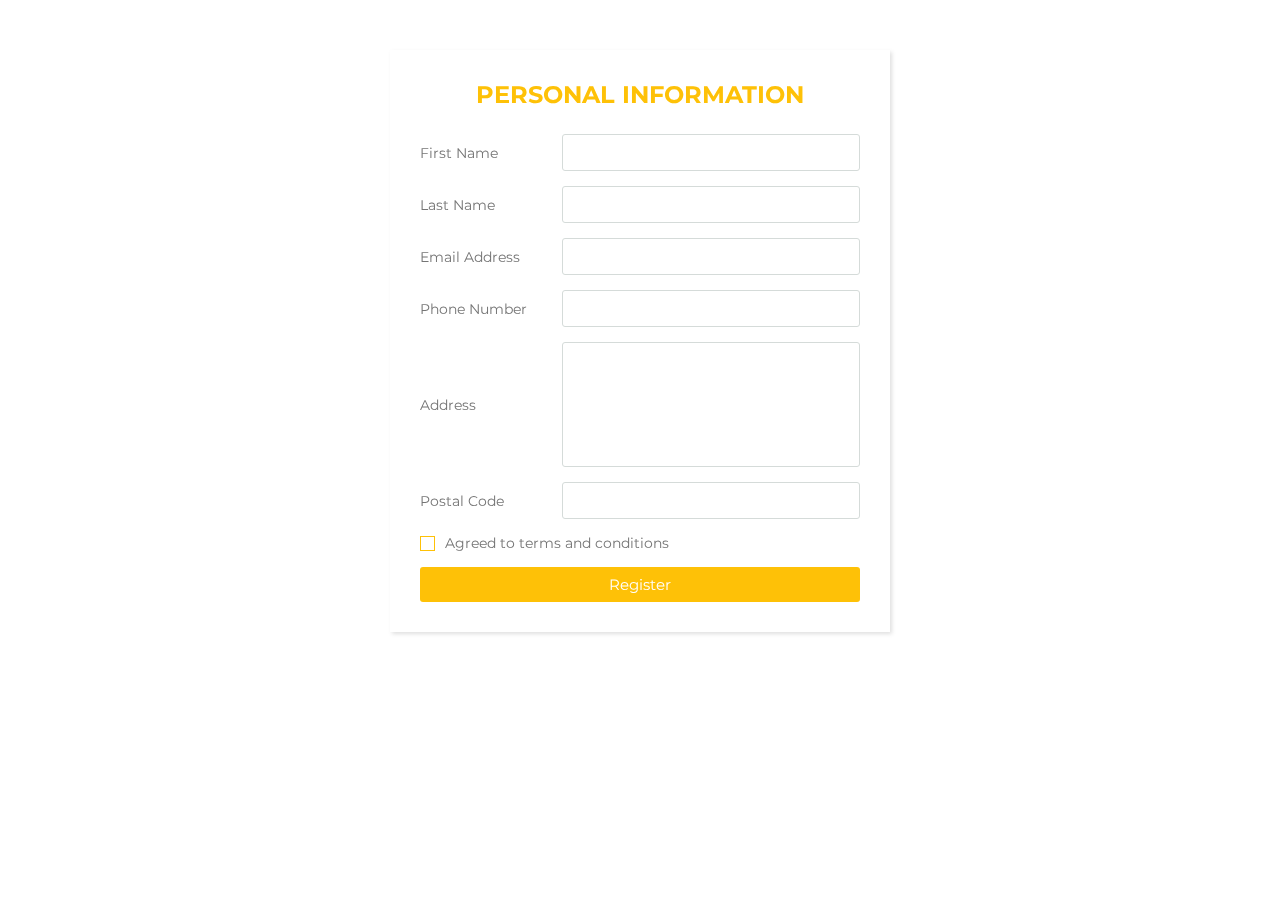
<file: info.html>
<!DOCTYPE html>
<html>
    <head>
        <title>Coffee Website - info</title>
        <link rel="stylesheet" type="text/css" href="info.css">
      </head>
<body>
    <div class="wrapper">
    <div class="title">
      Personal Information
    </div>
    <form action="https://sheetdb.io/api/v1/zrbsnimsdc9r0" method="post" id="sheetdb-form">
    <div class="form">
       <div class="inputfield">
          <label for="Firstname">First Name</label>
          <input type="text" class="input" name="data[Firstname]" required>
       </div>  
        <div class="inputfield">
          <label for="Lastname">Last Name</label>
          <input type="text" class="input" name="data[Lastname]" required>
       </div>  
         
        <div class="inputfield">
          <label for="Email">Email Address</label>
          <input type="text" class="input" name="data[Email]" required>
       </div> 
      <div class="inputfield">
          <label for="Phnumber">Phone Number</label>
          <input type="text" class="input" name="data[Phnumber]" required>
       </div> 
      <div class="inputfield">
          <label for="Address">Address</label>
          <textarea class="textarea" name="data[Address]" required></textarea>
       </div> 
      <div class="inputfield">
          <label for="Postalcode">Postal Code</label>
          <input type="text" class="input" name="data[Postalcode]" required>
       </div> 
      <div class="inputfield terms">
          <label class="check">
            <input type="checkbox" required>
            <span class="checkmark"></span>
          </label>
          <p>Agreed to terms and conditions</p>
       </div> 
      <div class="inputfield">
        <input type="submit" value="Register" class="btn">
      </div>
    </div>
    </form>
</div>
<script src="info.js"></script>
</body>
</html>
</file>
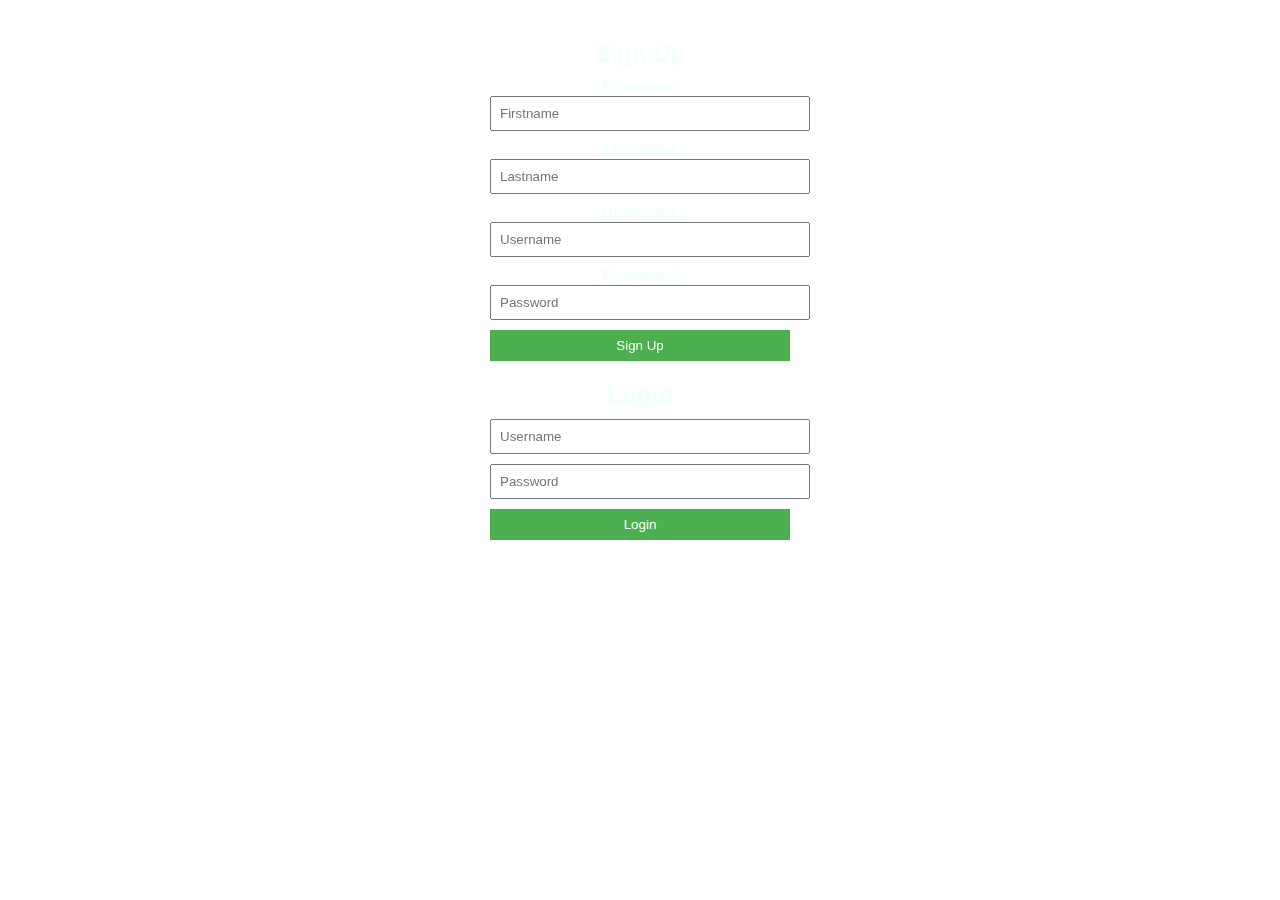
<file: log.html>
<!DOCTYPE html>
<html>
<head>
  <title>Coffee Website - Sign Up/Login</title>
  <link rel="stylesheet" type="text/css" href="styles.css">
</head>
<body>
  <div class="container">
    <form >
        
      <h2>Sign Up</h2>
      <label for="fname" class="labelf"><b>Firstname</b></label>
      <input type="text" id="firstname" placeholder="Firstname" name="fname" required>
      <label for="lname" class="labelf"><b>Lastname</b></label>
      <input type="text" id="lastname" placeholder="Lastname" name="lname" required>
      <label for="uname" class="labelf"><b>Username</b></label>
      <input type="text" id="username" placeholder="Username" name="uname" required>
      <label for="psw" class="labelf"><b>Password</b></label>
      <input type="password" id="password" placeholder="Password" name="psw" required>
    
      <button type="submit" onclick="addUser()">Sign Up</button>
    </form>
  
  
    <form id="login-form" onsubmit="return validateForm()">
      <h2>Login</h2>
      <input type="text" id="login-username" placeholder="Username" required>
      <input type="password" id="login-password" placeholder="Password" required>
      <button type="submit">Login</button>
    </form>
    <p id="error-message"></p>


  </div>

  <script src="script.js">
    
    
  </script>
</body>
</html>
</file>
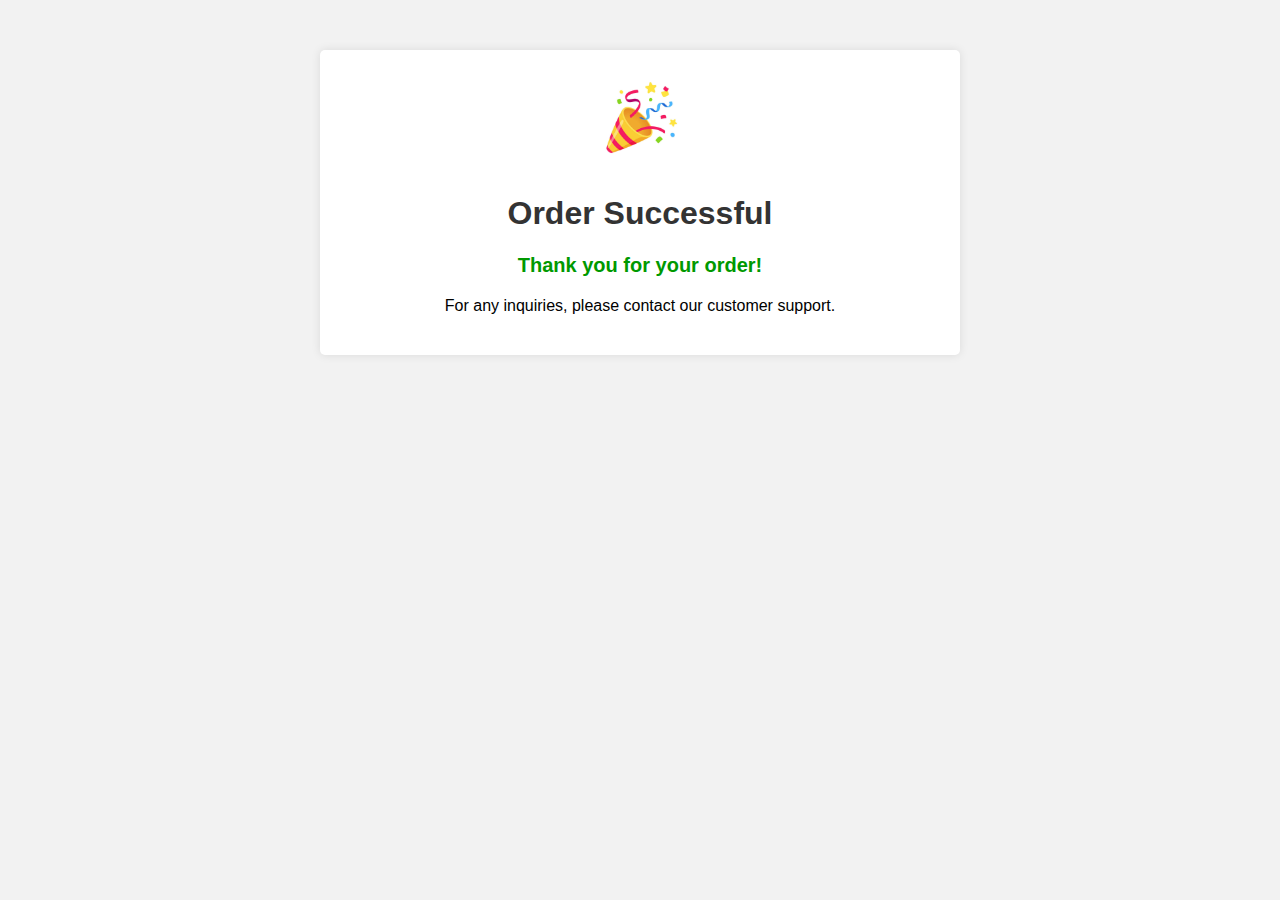
<file: order-success.html>
<!DOCTYPE html>
<html>
<head>
  <title>Order Successful</title>
  <style>
    body {
      font-family: Arial, sans-serif;
      background-color: #f2f2f2;
    }
    .container {
      max-width: 600px;
      margin: 0 auto;
      padding: 20px;
      background-color: #ffffff;
      border-radius: 5px;
      box-shadow: 0 0 10px rgba(0, 0, 0, 0.1);
      text-align: center;
      margin-top: 50px;
    }
    h1 {
      color: #333333;
    }
    p {
      margin-bottom: 20px;
    }
    .message {
      color: #009900;
      font-weight: bold;
      font-size: 20px;
    }
  </style>
</head>
<body>
  <div class="container">
    <img src="img order succ.jpg" height="100" width="100">
    <h1>Order Successful</h1>
    <p class="message">Thank you for your order!</p>

    <!-- Add additional order details if needed -->

    <p>For any inquiries, please contact our customer support.</p>
  </div>
</body>
</html>
</file>
<file: info.css>
@import url('https://fonts.googleapis.com/css?family=Montserrat:400,700&display=swap');

*{
  margin: 0;
  padding: 0;
  box-sizing: border-box;
  font-family: 'Montserrat', sans-serif;
}
body{
    font-family: Arial, Helvetica, sans-serif;
    background-image: url(https://plus.unsplash.com/premium_photo-1675435646764-54d18dab6bd8?ixlib=rb-4.0.3&ixid=M3wxMjA3fDB8MHxwaG90by1wYWdlfHx8fGVufDB8fHx8fA%3D%3D&auto=format&fit=crop&w=1170&q=80);
    width: 50%;
    height: 80%;
    backdrop-filter: blur(25px);
  border-radius: 30px;
  margin: 0 25%;
  color: azure;
}
.wrapper{
  max-width: 500px;
  width: 100%;
  background: #fff;
  margin: 50px auto;
  box-shadow: 2px 2px 4px rgba(0,0,0,0.125);
  padding: 30px;
}

.wrapper .title{
  font-size: 24px;
  font-weight: 700;
  margin-bottom: 25px;
  color: #fec107;
  text-transform: uppercase;
  text-align: center;
}

.wrapper .form{
  width: 100%;
}

.wrapper .form .inputfield{
  margin-bottom: 15px;
  display: flex;
  align-items: center;
}

.wrapper .form .inputfield label{
   width: 200px;
   color: #757575;
   margin-right: 10px;
  font-size: 14px;
}

.wrapper .form .inputfield .input,
.wrapper .form .inputfield .textarea{
  width: 100%;
  outline: none;
  border: 1px solid #d5dbd9;
  font-size: 15px;
  padding: 8px 10px;
  border-radius: 3px;
  transition: all 0.3s ease;
}

.wrapper .form .inputfield .textarea{
  width: 100%;
  height: 125px;
  resize: none;
}

.wrapper .form .inputfield .custom_select{
  position: relative;
  width: 100%;
  height: 37px;
}

.wrapper .form .inputfield .custom_select:before{
  content: "";
  position: absolute;
  top: 12px;
  right: 10px;
  border: 8px solid;
  border-color: #d5dbd9 transparent transparent transparent;
  pointer-events: none;
}

.wrapper .form .inputfield .custom_select select{
  -webkit-appearance: none;
  -moz-appearance:   none;
  appearance:        none;
  outline: none;
  width: 100%;
  height: 100%;
  border: 0px;
  padding: 8px 10px;
  font-size: 15px;
  border: 1px solid #d5dbd9;
  border-radius: 3px;
}


.wrapper .form .inputfield .input:focus,
.wrapper .form .inputfield .textarea:focus,
.wrapper .form .inputfield .custom_select select:focus{
  border: 1px solid #fec107;
}

.wrapper .form .inputfield p{
   font-size: 14px;
   color: #757575;
}
.wrapper .form .inputfield .check{
  width: 15px;
  height: 15px;
  position: relative;
  display: block;
  cursor: pointer;
}
.wrapper .form .inputfield .check input[type="checkbox"]{
  position: absolute;
  top: 0;
  left: 0;
  opacity: 0;
}
.wrapper .form .inputfield .check .checkmark{
  width: 15px;
  height: 15px;
  border: 1px solid #fec107;
  display: block;
  position: relative;
}
.wrapper .form .inputfield .check .checkmark:before{
  content: "";
  position: absolute;
  top: 1px;
  left: 2px;
  width: 5px;
  height: 2px;
  border: 2px solid;
  border-color: transparent transparent #fff #fff;
  transform: rotate(-45deg);
  display: none;
}
.wrapper .form .inputfield .check input[type="checkbox"]:checked ~ .checkmark{
  background: #fec107;
}

.wrapper .form .inputfield .check input[type="checkbox"]:checked ~ .checkmark:before{
  display: block;
}

.wrapper .form .inputfield .btn{
  width: 100%;
   padding: 8px 10px;
  font-size: 15px; 
  border: 0px;
  background:  #fec107;
  color: #fff;
  cursor: pointer;
  border-radius: 3px;
  outline: none;
}

.wrapper .form .inputfield .btn:hover{
  background: #ffd658;
}

.wrapper .form .inputfield:last-child{
  margin-bottom: 0;
}

@media (max-width:420px) {
  .wrapper .form .inputfield{
    flex-direction: column;
    align-items: flex-start;
  }
  .wrapper .form .inputfield label{
    margin-bottom: 5px;
  }
  .wrapper .form .inputfield.terms{
    flex-direction: row;
  }
}
</file>
<file: styles.css>
.container {
    width: 300px;
    margin: 0 auto;
    padding: 20px;
    border: none;
    text-align: center;
  }
  
  form {
    margin-bottom: 20px;
  }
  
  h2 {
    margin-bottom: 10px;
  }
  
  input[type="text"],
  input[type="password"] {
    width: 100%;
    padding: 8px;
    margin-bottom: 10px;
  }
  
  button {
    width: 100%;
    padding: 8px;
    background-color: #4CAF50;
    color: #fff;
    border: none;
    cursor: pointer;
  }
  
  button:hover {
    background-color: #45a049;
  }
  body {font-family: Arial, Helvetica, sans-serif;
    background-image: url(https://plus.unsplash.com/premium_photo-1675435646764-54d18dab6bd8?ixlib=rb-4.0.3&ixid=M3wxMjA3fDB8MHxwaG90by1wYWdlfHx8fGVufDB8fHx8fA%3D%3D&auto=format&fit=crop&w=1170&q=80);
    width: 50%;
    height: 80%;
    backdrop-filter: blur(25px);
  border-radius: 30px;
  margin: 0 25%;
  color: azure;
  
  }
  @font-face {
    font-family: "chomsky";
    src: url(./public/fonts/layfort.otf);
  }
</file>
